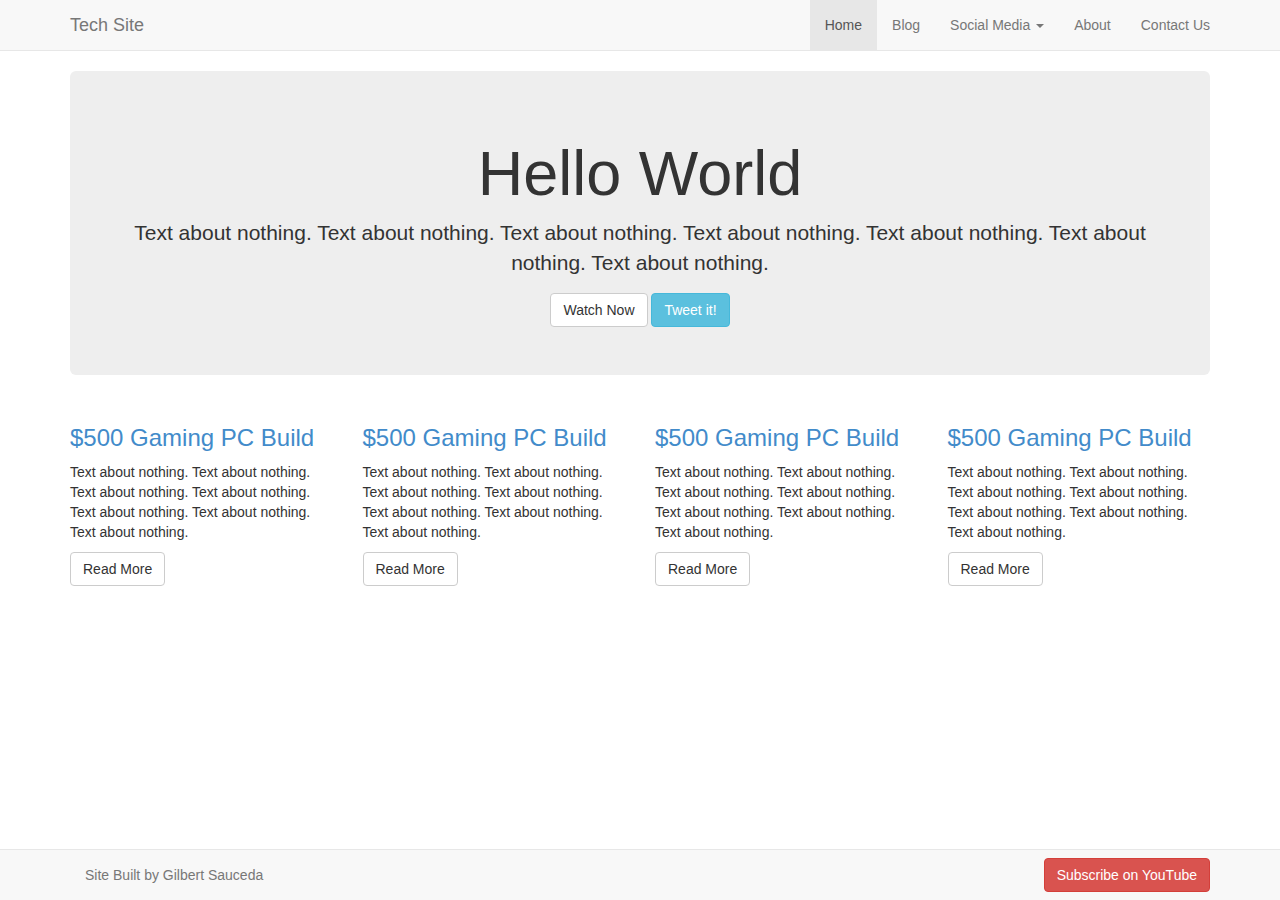
<file: Mancave/Bootstrap3/index.html>
﻿<!DOCTYPE html>
<html xmlns="http://www.w3.org/1999/xhtml">
<head>
    <title>Bootstrap 3</title>
    <meta name="viewport" content="width=device-width, initial-scale=1.0" />
    <link href="css/bootstrap.min.css" rel="stylesheet" />
    <link href="css/styles.css" rel="stylesheet" />
</head>
<body>

    <div class="navbar navbar-default navbar-static-top">
        <div class="container">
            <a href="#" class="navbar-brand">Tech Site</a>

            <button class="navbar-toggle" data-toggle="collapse" data-target=".navHeaderCollapse">
                <span class="icon-bar"></span>
                <span class="icon-bar"></span>
                <span class="icon-bar"></span>
            </button>

            <div class="collapse navbar-collapse navHeaderCollapse">
                <ul class="nav navbar-nav navbar-right">
                    <li class="active"><a href="#">Home</a></li>
                    <li><a href="#">Blog</a></li>
                    <li class="dropdown">
                        <a href="#" class="dropdown-toggle" data-toggle="dropdown">Social Media <b class="caret"></b></a>
                        <ul class="dropdown-menu">
                            <li><a href="#">Twitter</a></li>
                            <li><a href="#">Facebook</a></li>
                            <li><a href="#">Google Plus</a></li>
                            <li><a href="#">Instagram</a></li>
                        </ul>
                    </li>
                    <li><a href="#">About</a></li>
                    <li><a href="#contact" data-toggle="modal">Contact Us</a></li>
                </ul>
            </div>
        </div>
    </div>

    <div class="container">
        <div class="jumbotron text-center">
            <h1>Hello World</h1>
            <p>Text about nothing. Text about nothing. Text about nothing. Text about nothing. Text about nothing. Text about nothing. Text about nothing. </p>
            <a href="#" class="btn btn-default">Watch Now</a>
            <a href="#" class="btn btn-info">Tweet it!</a>
        </div>
    </div>

    <div class="container">
        <div class="row">
            <div class="col-md-3">
                <h3><a href="#">$500 Gaming PC Build</a></h3>
                <p>Text about nothing. Text about nothing. Text about nothing. Text about nothing. Text about nothing. Text about nothing. Text about nothing. </p>
                <a href="#" class="btn btn-default">Read More</a>
            </div>
            <div class="col-md-3">
                <h3><a href="#">$500 Gaming PC Build</a></h3>
                <p>Text about nothing. Text about nothing. Text about nothing. Text about nothing. Text about nothing. Text about nothing. Text about nothing. </p>
                <a href="#" class="btn btn-default">Read More</a>
            </div>
            <div class="col-md-3">
                <h3><a href="#">$500 Gaming PC Build</a></h3>
                <p>Text about nothing. Text about nothing. Text about nothing. Text about nothing. Text about nothing. Text about nothing. Text about nothing. </p>
                <a href="#" class="btn btn-default">Read More</a>
            </div>
            <div class="col-md-3">
                <h3><a href="#">$500 Gaming PC Build</a></h3>
                <p>Text about nothing. Text about nothing. Text about nothing. Text about nothing. Text about nothing. Text about nothing. Text about nothing. </p>
                <a href="#" class="btn btn-default">Read More</a>
            </div>
        </div>
    </div>

    <div class="navbar navbar-default navbar-fixed-bottom">
        <div class="container">
            <p class="navbar-text pull-left">Site Built by Gilbert Sauceda</p>
            <a href="#" class="navbar-btn btn-danger btn pull-right">Subscribe on YouTube</a>
        </div>
    </div>

    <div class="modal fade" id="contact" role="dialog">
        <div class="modal-dialog">
            <div class="modal-content">
                <form class="form-horizontal">
                    <div class="modal-header">
                        <p>Contact Tech Site</p>
                    </div>
                    <div class="modal-body">
                        <div class="form-group">
                            <label for="contact-name" class="col-lg-2 control-label">Name</label>
                            <div class="col-lg-10">
                                <input type="text" class="form-control" id="contact-name" placeholder="full name" />
                            </div>
                        </div>
                        <div class="form-group">
                            <label for="contact-email" class="col-lg-2 control-label">Email</label>
                            <div class="col-lg-10">
                                <input type="text" class="form-control" id="email" placeholder="you@example.com" />
                            </div>
                        </div>
                        <div class="form-group">
                            <label for="contact-message" class="col-lg-2 control-label">Message</label>
                            <div class="col-lg-10">
                                <textarea class="form-control" id="message" rows="8" ></textarea>
                            </div>
                        </div>
                    </div>
                    <div class="modal-footer">
                        <a href="#" class="btn btn-default" data-dismiss="modal">Close</a>
                        <button class="btn btn-primary" type="submit">Send</button>
                    </div>
                </form>
            </div>
        </div>
    </div>
    

    <script src="//ajax.googleapis.com/ajax/libs/jquery/1.10.2/jquery.min.js" ></script>
    <script src="js/bootstrap.min.js"></script>
</body>
</html>
</file>
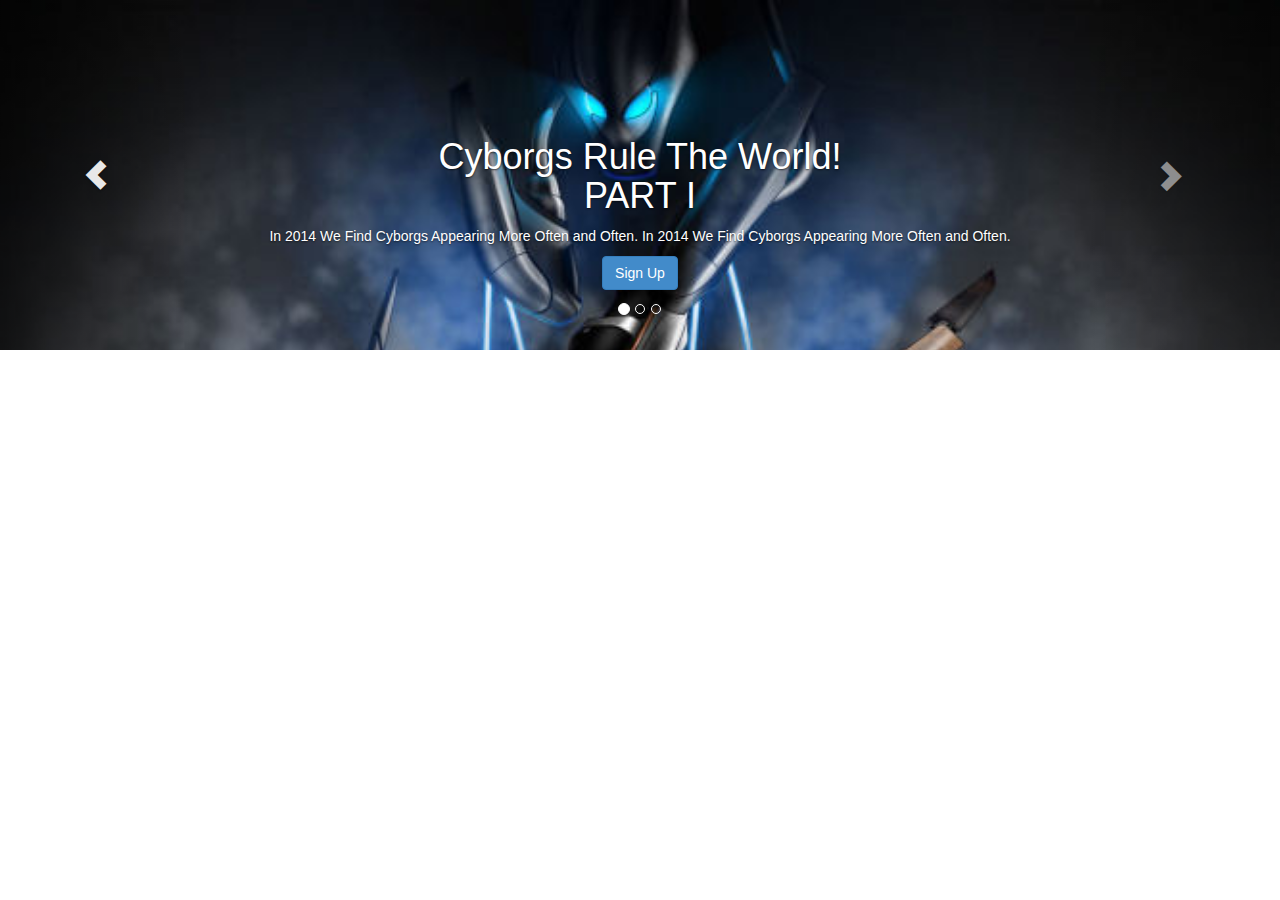
<file: Mancave/Bootstrap3/carousel.html>
﻿<!DOCTYPE html>
<html xmlns="http://www.w3.org/1999/xhtml">
<head>
    <title>Bootstrap 3</title>
    <meta name="viewport" content="width=device-width, initial-scale=1.0" />
    <link href="css/bootstrap.min.css" rel="stylesheet" />
</head>
<body>

    <!-- Carousel -->
    <div id="myCarousel" class="carousel slide">
        <ol class="carousel-indicators">
            <li data-target="#myCarousel" data-slide-to="0" class="active"></li>
            <li data-target="#myCarousel" data-slide-to="1"></li>
            <li data-target="#myCarousel" data-slide-to="2"></li>
        </ol>

        <div class="carousel-inner">
            <div class="item active" style="overflow:hidden;height:350px;">
                <img src="img/cyborg1.jpg" style="width:100%;" />
                <div class="container">
                    <div class="carousel-caption">
                        <h1>Cyborgs Rule The World!<br />PART I</h1>
                        <p>In 2014 We Find Cyborgs Appearing More Often and Often. In 2014 We Find Cyborgs Appearing More Often and Often. </p>
                        <p><a href="#" class="btn btn-large btn-primary">Sign Up</a></p>
                    </div>
                </div>
            </div>
            <div class="item" style="overflow:hidden;height:350px;">
                <img src="img/cyborg2.jpg" style="width:100%;" />
                <div class="container">
                    <div class="carousel-caption">
                        <h1>Cyborgs Rule The World!<br />PART II</h1>
                        <p>In 2014 We Find Cyborgs Appearing More Often and Often. In 2014 We Find Cyborgs Appearing More Often and Often. </p>
                        <p><a href="#" class="btn btn-large btn-primary">Sign Up</a></p>
                    </div>
                </div>
            </div>
            <div class="item" style="overflow:hidden;height:350px;">
                <img src="img/cyborg3.jpg" style="width:100%;" />
                <div class="container">
                    <div class="carousel-caption">
                        <h1>Cyborgs Rule The World!<br />PART III</h1>
                        <p>In 2014 We Find Cyborgs Appearing More Often and Often. In 2014 We Find Cyborgs Appearing More Often and Often. </p>
                        <p><a href="#" class="btn btn-large btn-primary">Sign Up</a></p>
                    </div>
                </div>
            </div>
        </div>

        <a href="#myCarousel" class="left carousel-control" data-slide="prev">
            <span class="glyphicon glyphicon-chevron-left"></span>
        </a>

        <a href="#myCarousel" class="right carousel-control" data-slide="prev">
            <span class="glyphicon glyphicon-chevron-right"></span>
        </a>

    </div>
    
    <script src="//ajax.googleapis.com/ajax/libs/jquery/1.10.2/jquery.min.js" ></script>
    <script src="js/bootstrap.min.js"></script>
</body>
</html>
</file>
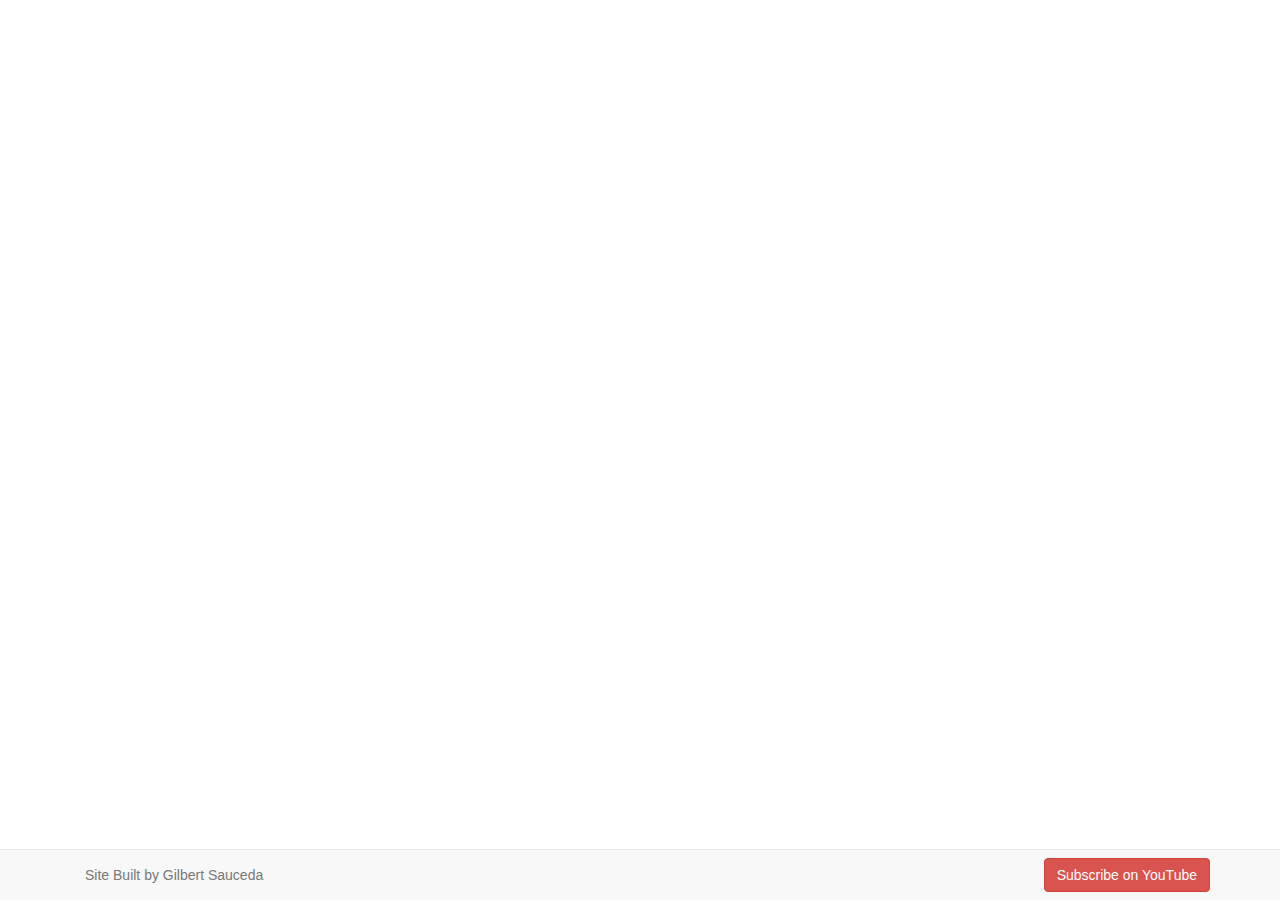
<file: Mancave/Bootstrap3/footer.html>
﻿<!DOCTYPE html>
<html xmlns="http://www.w3.org/1999/xhtml">
<head>
    <title>Bootstrap 3</title>
    <meta name="viewport" content="width=device-width, initial-scale=1.0" />
    <link href="css/bootstrap.min.css" rel="stylesheet" />
    <link href="css/styles.css" rel="stylesheet" />
</head>
<body>
    
    <div class="navbar navbar-default navbar-fixed-bottom">
        <div class="container">
            <p class="navbar-text pull-left">Site Built by Gilbert Sauceda</p>
            <a href="#" class="navbar-btn btn-danger btn pull-right">Subscribe on YouTube</a>
        </div>
    </div>

    <script src="//ajax.googleapis.com/ajax/libs/jquery/1.10.2/jquery.min.js" ></script>
    <script src="js/bootstrap.min.js"></script>
</body>
</html>
</file>
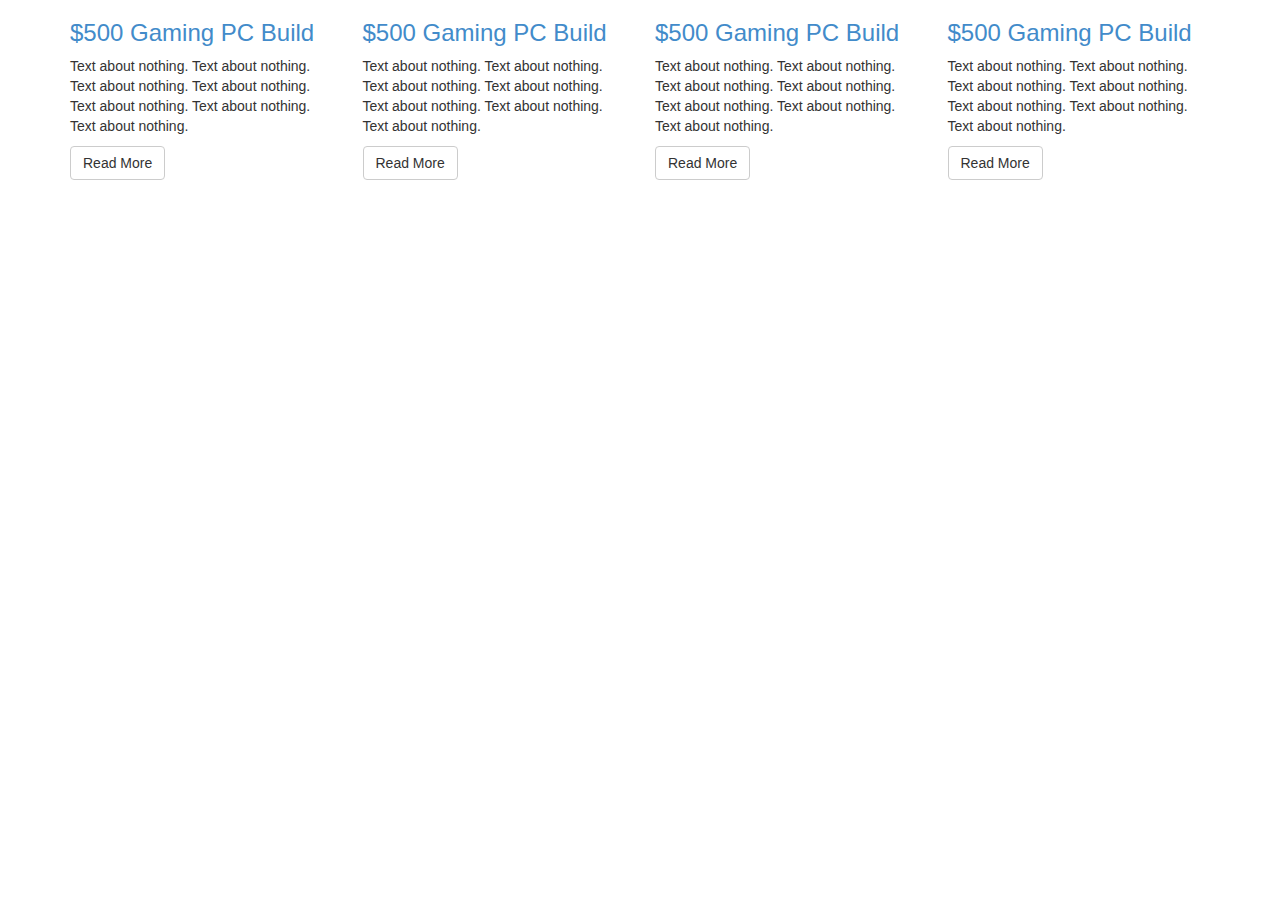
<file: Mancave/Bootstrap3/grid.html>
﻿<!DOCTYPE html>
<html xmlns="http://www.w3.org/1999/xhtml">
<head>
    <title>Bootstrap 3</title>
    <meta name="viewport" content="width=device-width, initial-scale=1.0" />
    <link href="css/bootstrap.min.css" rel="stylesheet" />
    <link href="css/styles.css" rel="stylesheet" />
</head>
<body>

    <div class="container">
        <div class="row">
            <div class="col-md-3">
                <h3><a href="#">$500 Gaming PC Build</a></h3>
                <p>Text about nothing. Text about nothing. Text about nothing. Text about nothing. Text about nothing. Text about nothing. Text about nothing. </p>
                <a href="#" class="btn btn-default">Read More</a>
            </div>
            <div class="col-md-3">
                <h3><a href="#">$500 Gaming PC Build</a></h3>
                <p>Text about nothing. Text about nothing. Text about nothing. Text about nothing. Text about nothing. Text about nothing. Text about nothing. </p>
                <a href="#" class="btn btn-default">Read More</a>
            </div>
            <div class="col-md-3">
                <h3><a href="#">$500 Gaming PC Build</a></h3>
                <p>Text about nothing. Text about nothing. Text about nothing. Text about nothing. Text about nothing. Text about nothing. Text about nothing. </p>
                <a href="#" class="btn btn-default">Read More</a>
            </div>
            <div class="col-md-3">
                <h3><a href="#">$500 Gaming PC Build</a></h3>
                <p>Text about nothing. Text about nothing. Text about nothing. Text about nothing. Text about nothing. Text about nothing. Text about nothing. </p>
                <a href="#" class="btn btn-default">Read More</a>
            </div>
        </div>
    </div>

    <script src="//ajax.googleapis.com/ajax/libs/jquery/1.10.2/jquery.min.js" ></script>
    <script src="js/bootstrap.min.js"></script>
</body>
</html>
</file>
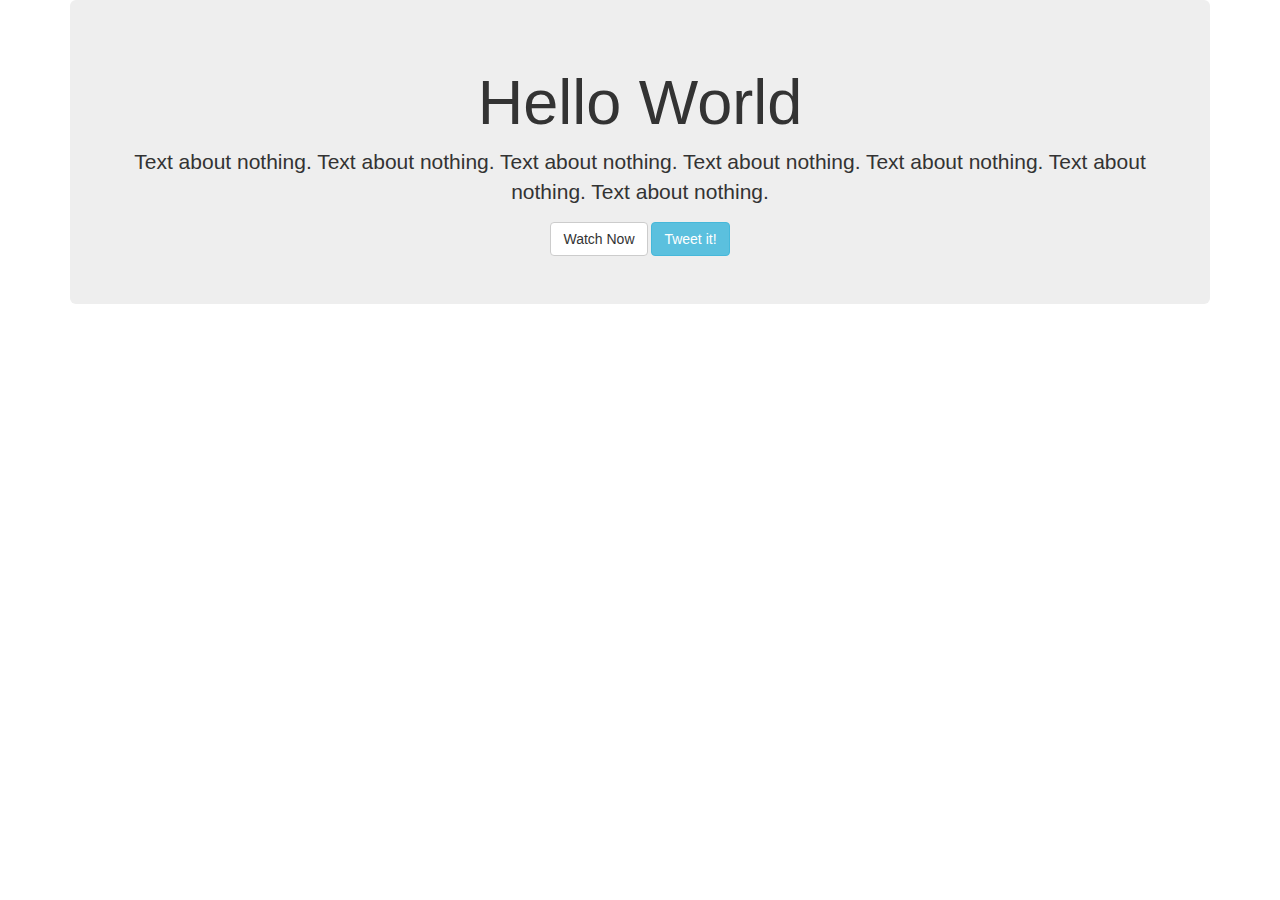
<file: Mancave/Bootstrap3/jumbotron.html>
﻿<!DOCTYPE html>
<html xmlns="http://www.w3.org/1999/xhtml">
<head>
    <title>Bootstrap 3</title>
    <meta name="viewport" content="width=device-width, initial-scale=1.0" />
    <link href="css/bootstrap.min.css" rel="stylesheet" />
    <link href="css/styles.css" rel="stylesheet" />
</head>
<body>

    <div class="container">
        <div class="jumbotron text-center">
            <h1>Hello World</h1>
            <p>Text about nothing. Text about nothing. Text about nothing. Text about nothing. Text about nothing. Text about nothing. Text about nothing. </p>
            <a href="#" class="btn btn-default">Watch Now</a>
            <a href="#" class="btn btn-info">Tweet it!</a>
        </div>
    </div>

    <script src="//ajax.googleapis.com/ajax/libs/jquery/1.10.2/jquery.min.js" ></script>
    <script src="js/bootstrap.min.js"></script>
</body>
</html>
</file>
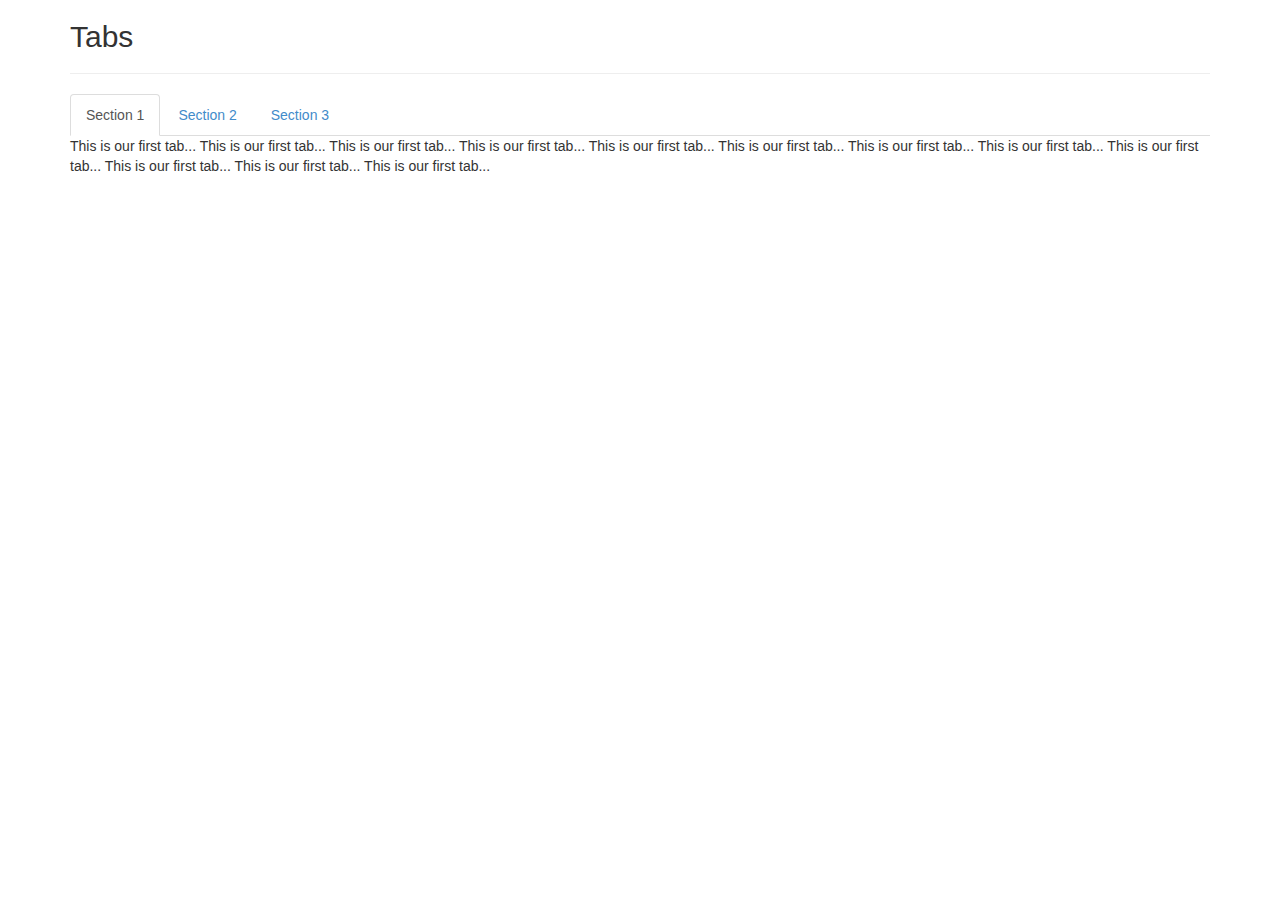
<file: Mancave/Bootstrap3/tabs.html>
﻿<!DOCTYPE html>
<html xmlns="http://www.w3.org/1999/xhtml">
<head>
    <title>Bootstrap 3</title>
    <meta name="viewport" content="width=device-width, initial-scale=1.0" />
    <link href="css/bootstrap.min.css" rel="stylesheet" type="text/css" />
</head>
<body>

    <div class="container">
        <div class="row">
            <div class="col-md-12">
                <h2>Tabs</h2>
                <hr />
                <!-- Tabs navigation -->
                <ul class="nav nav-tabs">
                    <li class="active"><a href="#tab1" data-toggle="tab">Section 1</a></li>
                    <li><a href="#tab2" data-toggle="tab">Section 2</a></li>
                    <li><a href="#tab3" data-toggle="tab">Section 3</a></li>
                </ul>

                <!-- Tab Sections -->
                <div class="tab-content">
                    <div class="tab-pane active" id="tab1">
                        This is our first tab... This is our first tab... This is our first tab... This is our first tab... 
                        This is our first tab... This is our first tab... This is our first tab... This is our first tab... 
                        This is our first tab... This is our first tab... This is our first tab... This is our first tab... 
                    </div>
                    <div class="tab-pane" id="tab2">
                        2nd tab... 2nd tab... 2nd tab... 2nd tab... 2nd tab... 2nd tab... 
                        2nd tab... 2nd tab... 2nd tab... 2nd tab... 2nd tab... 2nd tab... 
                        2nd tab... 2nd tab... 2nd tab... 2nd tab... 2nd tab... 2nd tab... 
                        2nd tab... 2nd tab... 2nd tab... 2nd tab... 2nd tab... 2nd tab... 
                    </div>
                    <div class="tab-pane" id="tab3">
                        3rd tab... 3rd tab... 3rd tab... 3rd tab... 3rd tab... 3rd tab... 
                        3rd tab... 3rd tab... 3rd tab... 3rd tab... 3rd tab... 3rd tab... 
                        3rd tab... 3rd tab... 3rd tab... 3rd tab... 3rd tab... 3rd tab... 
                        3rd tab... 3rd tab... 3rd tab... 3rd tab... 3rd tab... 3rd tab... 
                    </div>
                </div>
            </div>
        </div>
    </div>


    <script src="//ajax.googleapis.com/ajax/libs/jquery/1.10.2/jquery.min.js" ></script>
    <script src="js/bootstrap.min.js"></script>
</body>
</html>
</file>
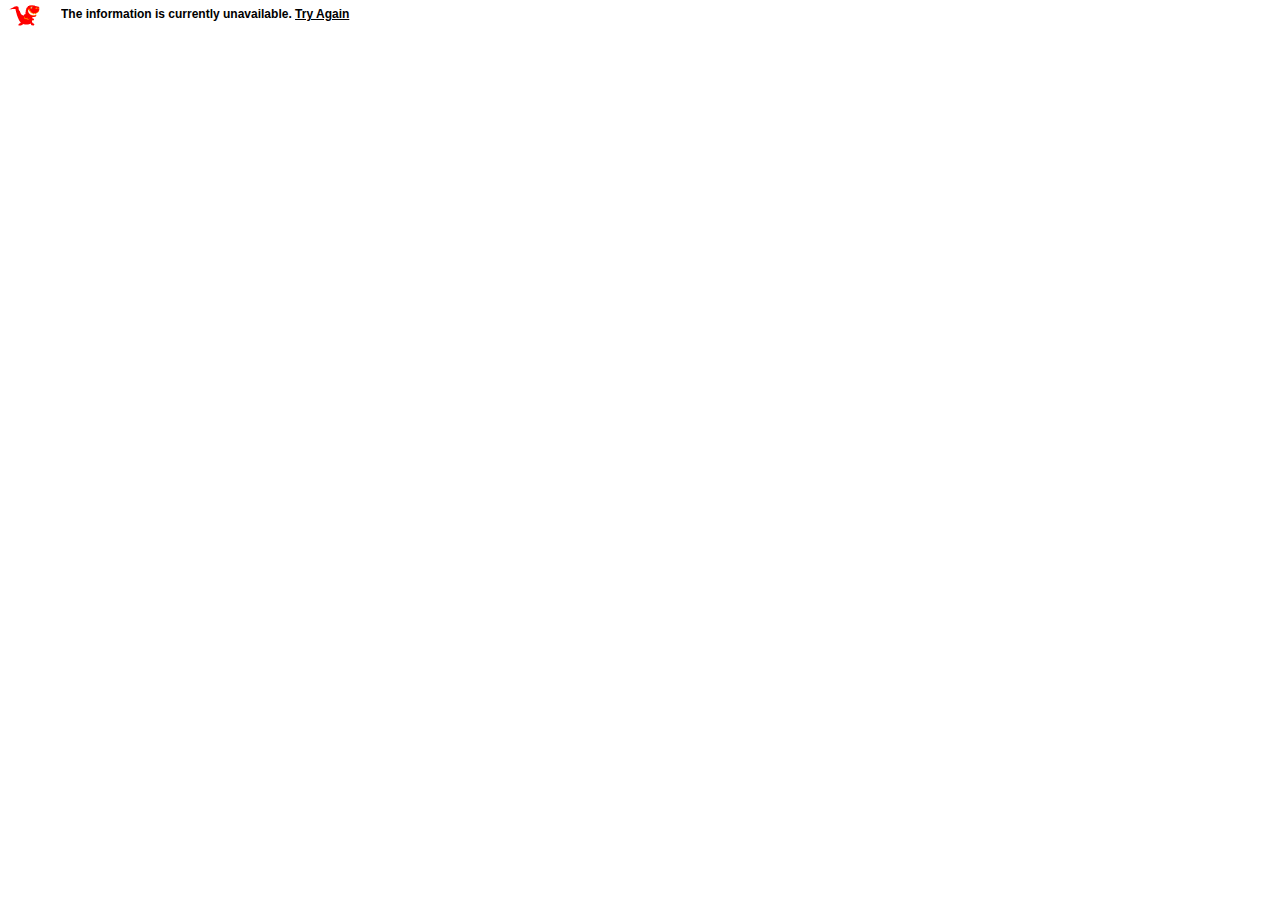
<file: Mancave/Feedzilla/ticker.htm>
<!DOCTYPE html PUBLIC "-//W3C//DTD HTML 4.01 Transitional//EN" "http://www.w3.org/TR/html4/loose.dtd">
<!-- saved from url=(0052)http://widgets.feedzilla.com/news/iframe/ticker.html -->
<html xmlns="http://www.w3.org/1999/xhtml"><head><meta http-equiv="Content-Type" content="text/html; charset=UTF-8">
        
        <meta name="Description" content="FREE news feed widgets for websites and smartphone apps. 3 easy steps to fresh content. Find out how! Over 2,000 customizable categories with 250,000 news sources.">
        <link rel="stylesheet" type="text/css" href="./ticker_files/iframe.css">
        <link rel="stylesheet" type="text/css">
        <!--<base target="_blank">--><base href="." target="_blank"><title>News Widget | Feedzilla</title>
		<script type="text/javascript" async="" src="./ticker_files/ga.js"></script><script type="text/javascript">
			// widget timing
            if (typeof window.FEEDZILLA == "undefined") 
                window.FEEDZILLA = new Object();
            FEEDZILLA.startDate = new Date();
        </script>
    <style type="text/css" title="">.news-item-left {width: 53px !important;} .news-item-image { width: 48px; height: 48px;}</style></head>
    <body marginwidth="0" marginheight="0">
        <div class="ticker-global loading">
            <img src="./ticker_files/loading.gif" alt="loading" width="16" height="16">
        </div>
        <script type="text/javascript" src="./ticker_files/jquery.min.js">
        </script>
		<!--<script type="text/javascript">
			// commented out due to ticket #1109
			var addthis_config = {
				data_track_clickback: true,
				ui_use_css : false
			};
		</script>
        <script type="text/javascript" src="http://s7.addthis.com/js/250/addthis_widget.js#username=feedzilla2&async=1">
        </script>-->
        <script type="text/javascript" src="./ticker_files/iframe.js">
        </script>
        <div id="wrapper" class="ticker ui-widget" style="visibility: visible;">
            <div id="header" class="ui-widget-header ui-corner-left noselect">
                <span id="title"></span>
                <span id="caption"></span>
                <span class="feedzilla-logo" style="display: inline;"><a href="http://www.feedzilla.com/?utm_source=feedzilla&utm_medium=widget&utm_campaign=widget%2Blink" target="_blank"><img src="./ticker_files/feedzilla-icon.png" alt="Feedzilla" align="top" width="33" height="23"></a></span><span class="rss"><a href="http://www.feedzilla.com/"><img src="./ticker_files/feed-icon-14x14.png" alt="RSS Feed" with="14" height="14"></a></span>
            </div>
            <div id="1" class="news ui-widget-content ui-corner-right">
                <div class="loading" style="display: none;">
                    <img src="./ticker_files/loading.gif" alt="loading" width="16" height="16">
                </div><!-- news goes here -->
                <ul class="news-item-wrapper" style="visibility: hidden;">
                </ul>
                <span class="buttons"><span class="ui-icon next-item disabled"></span><span class="ui-icon prev-item disabled"></span></span>
                <div class="error" style="position: absolute; top: 7px; left: 61px; display: block;">The information is currently unavailable. <span class="reload">Try Again</span></div>
            </div>
        </div>
        <div class="secret">
            <ul>
                <li class="empty-news-item ui-widget-content">
                    <div class="news-item-left">
                        <div class="news-item-image">
                            <a href="" class="news-item-link"></a>
                        </div>
                    </div>
                    <div class="news-item-right">
                        <div class="news-item-text">
                            <span class="news-item-title"><a href="" class="news-item-link"></a></span>
                            <span class="news-item-desc"></span>
                            <div class="news-item-caption">
                            </div>
                        </div>
                        <div class="news-item-share">
                            <a class="addthis_button_twitter"></a>
                            <a class="addthis_button_facebook"></a>
                        </div>
                    </div>
                </li>
            </ul>
        </div>
        <script type="text/javascript">
            var _gaq = _gaq || [];
            _gaq.push(['_setAccount', 'UA-2778873-29']);
            _gaq.push(['_trackPageview']);
            
            (function(){
                var ga = document.createElement('script');
                ga.type = 'text/javascript';
                ga.async = true;
                ga.src = ('https:' == document.location.protocol ? 'https://ssl' : 'http://www') + '.google-analytics.com/ga.js';
                var s = document.getElementsByTagName('script')[0];
                s.parentNode.insertBefore(ga, s);
            })();
        </script>
    

</body></html>
</file>
<file: Mancave/Bootstrap3/css/styles.css>
﻿body {
    margin-bottom: 80px;
}

.page-header
{
    margin-top: 0px;
}

.panel-body
{
    padding-top: 0px;
}

.featuredImg
{
    margin-bottom: 15px;
}
</file>
<file: Mancave/Feedzilla/ticker_files/iframe.css>
body {
	margin: 0;
	padding: 0;
}

img {
	border: 0;
}

ul {
	list-style-type: none;
	margin: 0;
	padding: 0;
}

.news-item, .empty-news-item {
	font-size: 14px;
	font-weight: normal;
	padding-top: 5px;
	padding-bottom: 5px;
	padding-left: 10px;
	padding-right: 10px;
	margin: 0;
	border-top: 0 !important;
	border-left: 0 !important;
	border-right: 0 !important;
	background: none !important;
}

.buttons {
	width: 36px;
	display: none; /* hide previous/next buttons by default */
}


.buttons, .buttons .ui-icon {
	float: right;
}

.ui-icon {
	cursor: pointer;
}

.scrollbar {
	overflow-y: auto !important;
}

.scrollbar .news-item, .scrollbar .empty-news-item {
	padding-right: 13px !important; /* more padding for scrollbar, otherwise text is hidden*/
}

.news-item-left, .news-item-right {
	float: left;
	clear: none;
}

.news-item-left {
	width: 50px !important;
}

.news-item-left .news-item-link {
	display: block;
	width: 48px;
	height: 48px;
}

.no-image {
	background: url(../images/feedzilla-icon-48.png) transparent no-repeat;
}

.news-item-image {
	width: 48px;
	height: 48px;
	overflow: hidden;
	float: left;
}

.news-item-image img {
	display: none; /* image is shown only if it has been loaded */
}

.news-item-caption {
	font-size: 10px;
	float: left;
}

.news-item-link {
	text-decoration: none;
	font-weight: bold;
}

.news-item-link:hover {
	text-decoration: underline;
}

.news-item-share {
	width: 40px;
	white-space: nowrap;
	display: none;
}

.news-item-share, .news-item-share a {
	float: right;
	clear: none;
}

.news-item-share a {
	padding-left: 4px;
}

.more-items {
	text-align: center;
}

.secret {
	display: none;
}

#header {
	font-size: 14px;
	height: 50px;
	overflow: hidden;
}

#header .buttons {
	position: absolute;
	top: 26px; /* left position determined in ShowButtons in news.js */
}

#header .logo {
	display: none;
	float: left;
	clear: none;
	padding-left: 10px;
	padding-top: 7px;
	height: 40px;

}

#title-caption {
	padding-left: 10px;
	padding-top: 7px;
	white-space: nowrap;
	overflow: hidden;
}

#title {
	font-size: 16px;
}

#caption {
	font-size: 12px;
	overflow: hidden;
}

#tabs-nav-wrapper {
	display: none; /* hide the tabs initially */
	overflow: hidden;
	white-space: nowrap;
	padding-left: 10px;
	padding-right: 10px;
	padding-bottom: 3px;
}

#tabs-nav-wrapper .ui-icon {
	display: none;
}

#tabs-nav-wrapper .prev-tab-btn,
#tabs-nav-wrapper .next-tab-btn {
	float: left;
	clear: none;
}

#tabs-nav-wrapper .prev-tab-btn {
	position: relative;
	left: -3px;
}

#tabs-nav-wrapper .next-tab-btn {
	position: relative;
	left: 1px;
}

#tabs-nav {
	float: left;
	position: relative;
}

#tabs-nav ul {
	position: relative; /* used to slide the tabs to the side */
	left: 0;
	white-space: pre;  /* ie7 fix for messy first tab */
	height: 16px;
}

#tabs-nav li {
	display: inline;
	padding-right: 10px;
	font-size: 14px;
}

#tabs-nav a {
	outline: none;
}

#tabs-nav .active a {
	text-decoration: none;
	cursor: default;
}

#wrapper {
	visibility: hidden; /* used to initially hide the widget until all style loads */
}

#wrapper, .news {
	overflow: hidden;
}

.news-item-wrapper {
	height: 100%;
}

.loading {
	display: none;
	position: absolute;
	top: 50%;
	left: 50%;
}

.global.loading {
	display: block;
}

.ticker-global.loading, .ticker .loading {
	top: 6px;
}

.error {
	display: none;
	text-align: center;
}

.error .reload {
	text-decoration: underline;
	cursor: pointer;
}

#footer {
	height: 30px;
	visibility: hidden;
	position: relative;
	z-index: 10;
}

#footer .feedzilla-logo {
	position: relative;
	float: left;
	top: 4px;
	left: 10px;
	border: 0;
}

#footer .feedzilla-logo .img {
	width: 106px;
	height: 23px;
	background: url(../images/feedzilla-small.png) no-repeat transparent;
	cursor: pointer;
	position: absolute;
}

#footer .addthis {
	float: right;
	position: relative;
	width: 60px;
	top: 7px;
	left: -12px;
}

#footer .rss, #footer .facebook-app {
	float: right;
	position: relative;
	top: 7px;
	left: -10px;
	cursor: pointer;
}

#footer .facebook-app {
	left: -14px;
}

/* ticker style */
.ticker, .ui-widget {
	font-family:Arial,sans-serif !important; /* overide theme font for the ticker, otherwise the caption may appear out of screen */
}

.ticker #header {
	padding-right: 10px;
}

.ticker #header, .ticker .news {
	float: left;
	clear: none;	
}

.ticker #header #title, .ticker .news-item {
	font-size: 12px;
}

.ticker #header .feedzilla-logo {
	display: none; /* shown once the widget loads */
	float: right;
	position: relative;
	top: 4px;
}

.ticker #header #title {
	float: left;
	padding: 6px 0 0 8px;
	max-width: 140px;
}

.ticker #caption, .ticker .rss {
	display: none;
}

.ticker .news-item-wrapper {
	float: left;
}

.ticker .news-item-left {
	display: none;
}

.ticker .news-item-text, #header #title {
	text-overflow: ellipsis;
	white-space: nowrap;
	overflow: hidden;
 }
 
.ticker .news-item {
	border: 0;
	padding-bottom: 0;
	padding-top: 0;
}

.ticker .news-item-title, .ticker.news-item-caption {
	float: left;
	clear: both;
}

.ticker .news-item-text {
	float: left;
	clear: none;
}

.ticker .news-item-caption {
	font-size: 9px;
}

.ticker .news-item-share, .secret .news-item-share {
	/* width: 40px;  commented out due to addthis ticket */
	width: 0;
	display: none;
}

.ticker .buttons, .ticker .news-item-share {
	position: relative;
	top: 6px;
}

.ticker .buttons {
	left: -6px;
}

.ticker .error {
	font-size: 12px;
	font-weight: bold;
}


.icon {
    background: url("../images/sharing-icons.png") no-repeat scroll 0 0 transparent;
    display: block;
    height: 16px;
    line-height: 16px !important;
    overflow: hidden;
    width: 16px;
	cursor: pointer;
}


.rss .icon {
	background-position: -48px 0;
}

.facebook-app .icon {
	background-position: 0px 0;
}
</file>
